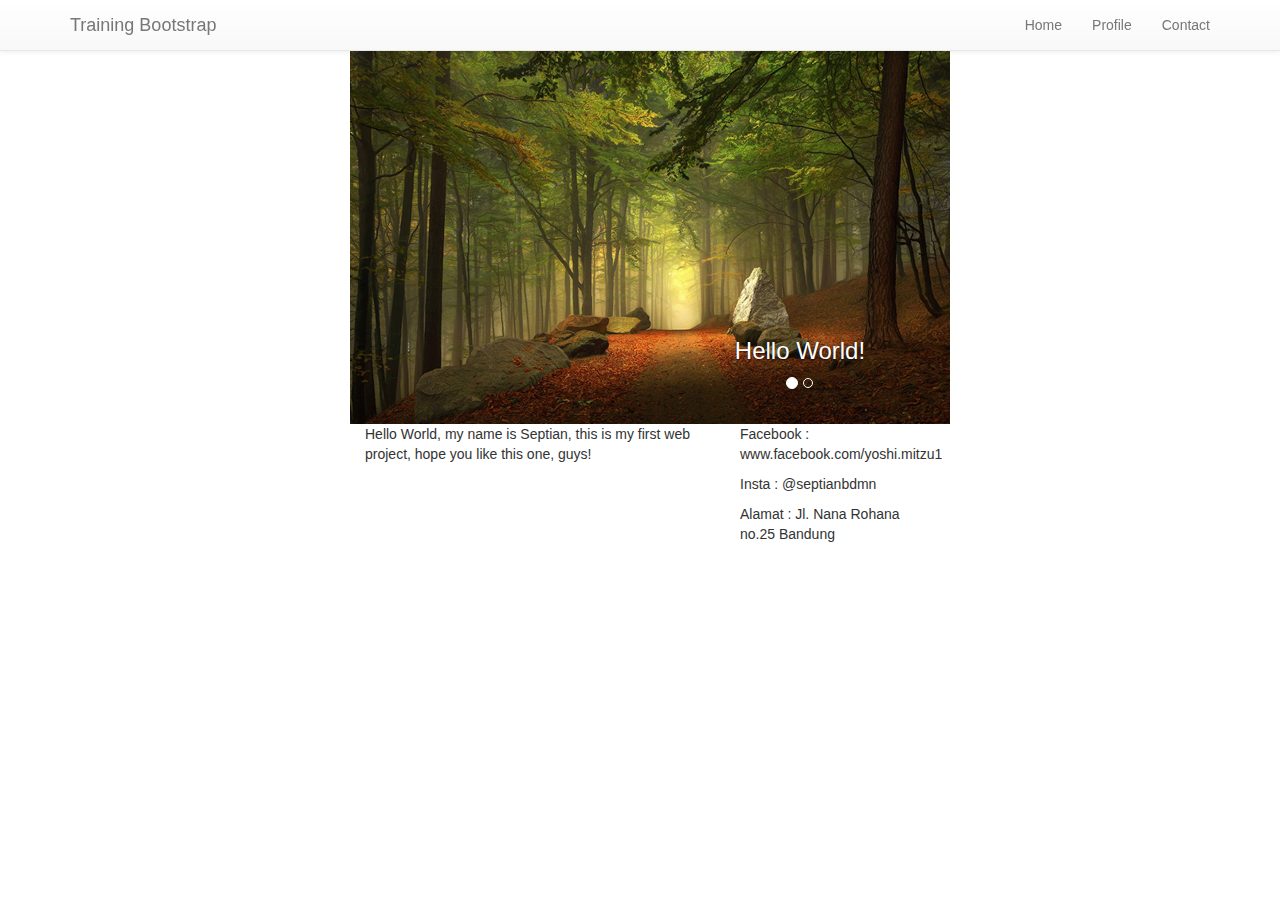
<file: index.html>
<!DOCTYPE HTML PUBLIC "-//W3C//DTD HTML 4.01 Transitional//EN"
"http://www.w3.org/TR/html4/loose.dtd">
<html xmlns="http://www.w3.org/1999/xhtml">
    <head>
        <meta http-equiv="Content-Type" content="text/html; charset=utf-8" />
        <title>Implementation</title>
        <link href="assets/css/bootstrap.css" rel="stylesheet">
		<link href="assets/css/bootstrap-theme.css" rel="stylesheet">
    </head>
    <body>
    	<div class="navbar navbar-fixed-top navbar-default" role="navigation">
      <div class="container">
        <div class="navbar-header">
          <button type="button" class="navbar-toggle" data-toggle="collapse" data-target=".navbar-collapse">
            <span class="sr-only">Toggle navigation</span>
            <span class="icon-bar"/>
            <span class="icon-bar"/>
            <span class="icon-bar"/>
          </button>
          <a href=”#” class = "navbar-brand">Training Bootstrap</a>
        </div>
        <div class="collapse navbar-collapse">
          <ul class="nav navbar-nav navbar-right">
            <li><a href=”#”>Home</a></li>
            <li><a href=”#”>Profile</a></li>
            <li><a href=”#”>Contact</a></li>
          </ul>
        </div>  
      </div>
    </div>
    
    	 <div id="main-content" class="col-xs-12 col-sm-9 main pull-right">
         <div class="panel-body">
           <table  class="table table-bordered table-hover table-striped display" >
             <thead>
               <tr>
    	<div id="carousel-example-generic" class="carousel slide" data-ride="carousel">
  <!-- Indicators -->
  <ol class="carousel-indicators">
    <li data-target="#carousel-example-generic" data-slide-to="0" class="active"></li>
    <li data-target="#carousel-example-generic" data-slide-to="1"></li>
  </ol>

<div class="item">
  <img src="assets/landscape.jpg" />
  <div class="carousel-caption">
    <h3>Hello World!</h3>
  </div>
</div>
    	</tr>
    </body>
</html>
             <div id="main-content" class="col-xs-10 col-sm-5 main pull-left">
               <p> Hello World, my name is Septian, this is my first web project,
               	hope you like this one, guys!
               	</p>
               </div>
               	
               	<div id="row" class="col-xs-6 col-sm-3 ">
               		<p>Facebook : www.facebook.com/yoshi.mitzu1</p>
               		<p>Insta : @septianbdmn </p>
               		<p>Alamat : Jl. Nana Rohana no.25 Bandung</p>
               	</div>
             </thead>
             <tbody>
               <tr>
</file>
